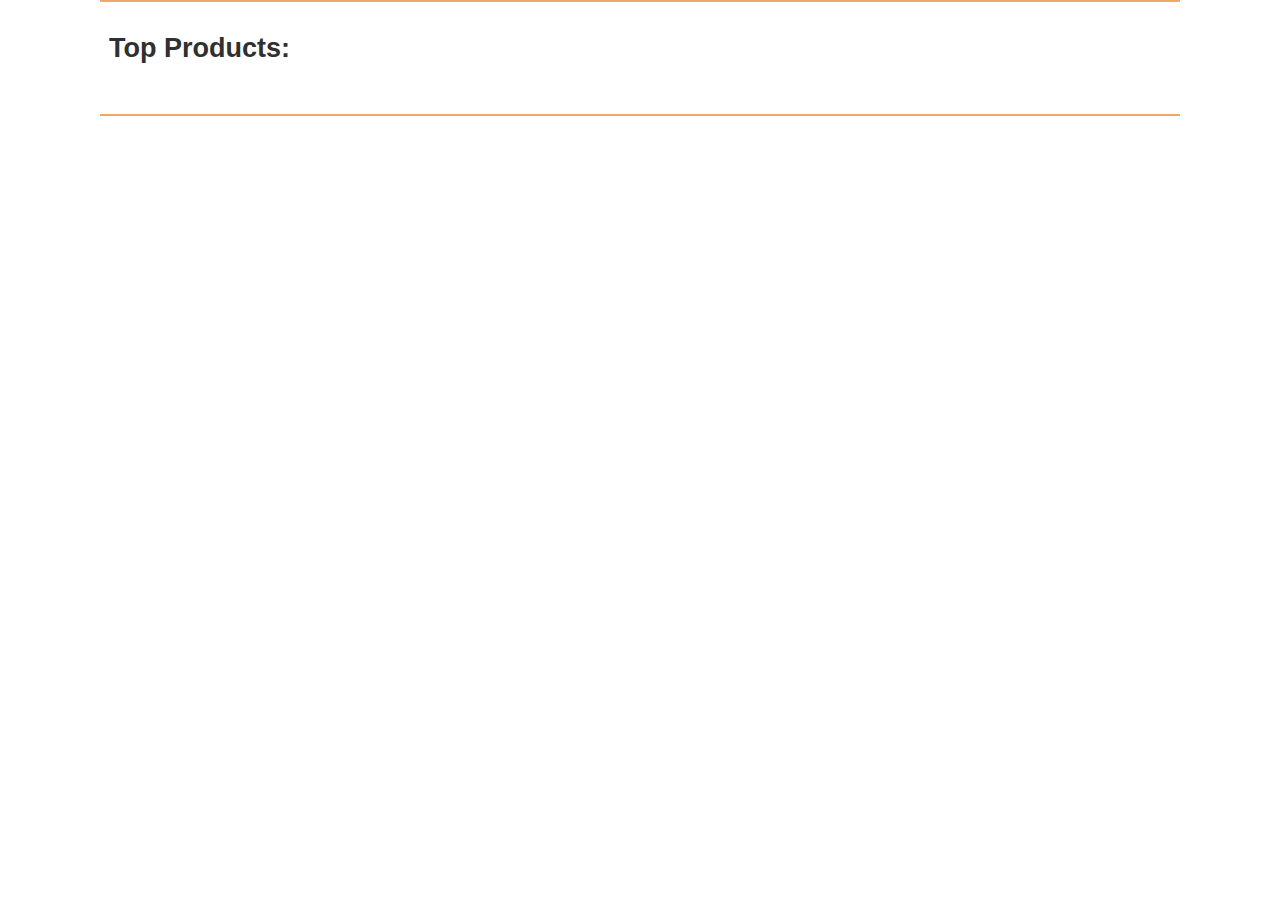
<file: src/product-listing/index.html>
<!doctype html>
<html lang="en">

<head>
  <meta charset="UTF-8">
  <meta name="viewport" content="width=device-width, initial-scale=1.0">
  <title>Sleep Outside | Products</title>
  <link rel="stylesheet" href="../css/style.css">
  <script src="../js/product-listing.js" type="module"></script>
</head>

<body>
  <header class="divider" id="main-header"></header>
  <main class="divider">
    <section class="products">
      <h2>Top Products: <span class="title highlight"></span></h2>
      <ul class="product-list"></ul>
    </section>
  </main>
  <footer id="main-footer"></footer>
</body>

</html>
</file>
<file: src/css/style.css>
:root {
  --font-body: Arial, Helvetica, sans-serif;
  --font-headline: Haettenschweiler, "Arial Narrow Bold", sans-serif;
  /* colors */
  --primary-color: #f0a868;
  --secondary-color: #525b0f;
  --tertiary-color: #a4b8c4;
  --light-grey: #d0d0d0;
  --dark-grey: #303030;

  /* sizes */
  --font-base: 18px;
  --small-font: 0.8em;
  --large-font: 1.2em;
}
* {
  box-sizing: border-box;
}
body {
  margin: 0;
  font-family: var(--font-body);
  font-size: var(--font-base);
  color: var(--dark-grey);
}
img {
  max-width: 100%;
}
header {
  display: flex;
  justify-content: space-between;
  padding: 0 10px;
}
.logo {
  line-height: 60px;
  width: 245px;
  overflow: hidden;
  display: flex;
  font-size: 30px;
  text-align: right;
  font-family: var(--font-headline);
}
.logo img {
  width: 60px;
  height: 60px;
}
.logo a {
  text-decoration: none;
  color: var(--font-body);
}
.hero {
  position: relative;
}
.hero .logo {
  position: absolute;
  left: calc(50% - 60px);
  bottom: -10px;
  background-color: white;
}
.logo--square {
  font-size: var(--small-font);
  width: 110px;
  height: 80px;

  flex-direction: column;
  align-items: flex-end;
  box-shadow: 1px 1px 4px var(--light-grey);
  justify-content: center;
  align-items: center;
  line-height: 1;
}
.logo--square img {
  width: 90px;
  height: 90px;
  margin-top: -1.3em;
}
.logo--square > div {
  margin-top: -1.7em;
}
/* utility classes */
.highlight {
  color: var(--tertiary-color);
}

button {
  padding: 0.5em 2em;
  background-color: var(--secondary-color);
  color: white;
  margin: auto;
  display: block;
  border: 0;
  font-size: var(--large-font);
}
.divider {
  border-bottom: 2px solid var(--primary-color);
}
.title {
  text-transform: capitalize;
}
/* End utility classes */

/* Cart icon styles */
.cart {
  padding-top: 1em;
  position: relative;
  text-align: center;
}

.cart svg {
  width: 25px;
}
.cart:hover svg {
  fill: gray;
}

/* End cart icon styles */

/* product grid styles */
.product-grid {
  list-style-type: none;
  display: flex;
  flex-wrap: wrap;
  justify-content: center;
  text-align: center;
  color: var(--dark-grey);
  padding-left: 0;
}

.product-grid > li {
  width: 150px;
  /* border: 1px solid var(--light-grey); */
  padding: 0.5em;
  margin: 1em;
}
.product-grid h2 {
  margin: 0;

  font-size: 1.2em;
}
.product-grid a {
  text-decoration: none;
}
.product-grid a:link,
.product-grid a:visited {
  color: var(--dark-grey);
}
.product-grid a:hover {
  text-decoration: underline;
}

.mission {
  padding: 0 0.5em;
  /* margin: 0.5em 0; */
  line-height: 1.3;
  max-width: 600px;
  margin: auto;
}
.products {
  padding: 0.5em;
}
.product-list {
  display: flex;
  flex-flow: row wrap;
  justify-content: space-between;
  list-style-type: none;
  padding: 0;
}
.product-list a {
  text-decoration: none;
  color: var(--dark-grey);
}

.list-total {
  text-align: right;
}
.list-footer {
  display: flex;
  justify-content: space-between;
  align-items: center;
  padding: 0 0.5em;
}
.list-footer > a {
  /* display: block; */
  padding: 0.3em 0.5em;
  background-color: var(--primary-color);
  text-decoration: none;
  border-radius: 5px;
}
.list-footer a:link,
.list-footer a:visited {
  color: var(--dark-grey);
}

/* checkout styles */
.checkout-form {
  padding: 0.5em;
}
.checkout-form label {
  display: block;
}
.checkout-form input {
  width: 100%;
  font-size: 1.2em;
}

.checkout-summary > ul {
  padding-left: 0;
  list-style-type: none;
}
.checkout-summary li {
  display: flex;
  justify-content: space-between;
  align-items: center;
}
.checkout-summary input {
  width: 25%;
  font-size: 1em;
}

/* Styles for product lists */
.product-card {
  flex: 1 1 45%;
  margin: 0.25em;
  padding: 0.5em;
  border: 1px solid var(--light-grey);
  max-width: 250px;
  text-align: center;
}
.product-card h2,
.product-card h3,
.product-card p {
  margin: 0.5em 0;
}

.card__brand {
  font-size: var(--small-font);
}

.card__name {
  font-size: 1em;
}
/* End product list card */

.product-detail {
  padding: 1em;
  max-width: 500px;
  margin: auto;
}

.product-detail img {
  width: 100%;
}

/* Start cart list card styles */
.cart-card {
  display: grid;
  grid-template-columns: 25% auto 15%;
  font-size: var(--small-font);
  /* max-height: 120px; */
  align-items: center;
}

.cart-card__image {
  grid-row: 1/3;
  grid-column: 1;
}
.cart-card p {
  margin-top: 0;
}
.cart-card .card__name {
  grid-row: 1;
  grid-column: 2;
}

.cart-card__color {
  grid-row: 2;
  grid-column: 2;
}

.cart-card__quantity {
  grid-row: 1;
  grid-column: 3;
}

.cart-card__price {
  grid-row: 2;
  grid-column: 3;
}

/* alert styles */
.alert {
  display: flex;
  align-items: center;
  justify-content: space-between;
  padding: 0.5em;
  background-color: var(--primary-color);
  border: 1px solid darkorange;
}
.alert > p {
  margin: 0;
}

@media screen and (min-width: 500px) {
  body {
    max-width: 1080px;
    margin: auto;
  }
  .mission {
    font-size: 1.2em;
  }
  .cart-card {
    font-size: inherit;
    grid-template-columns: 150px auto 15%;
  }
}

footer {
  font-size: var(--small-font);
  padding: 1em;
}
</file>
